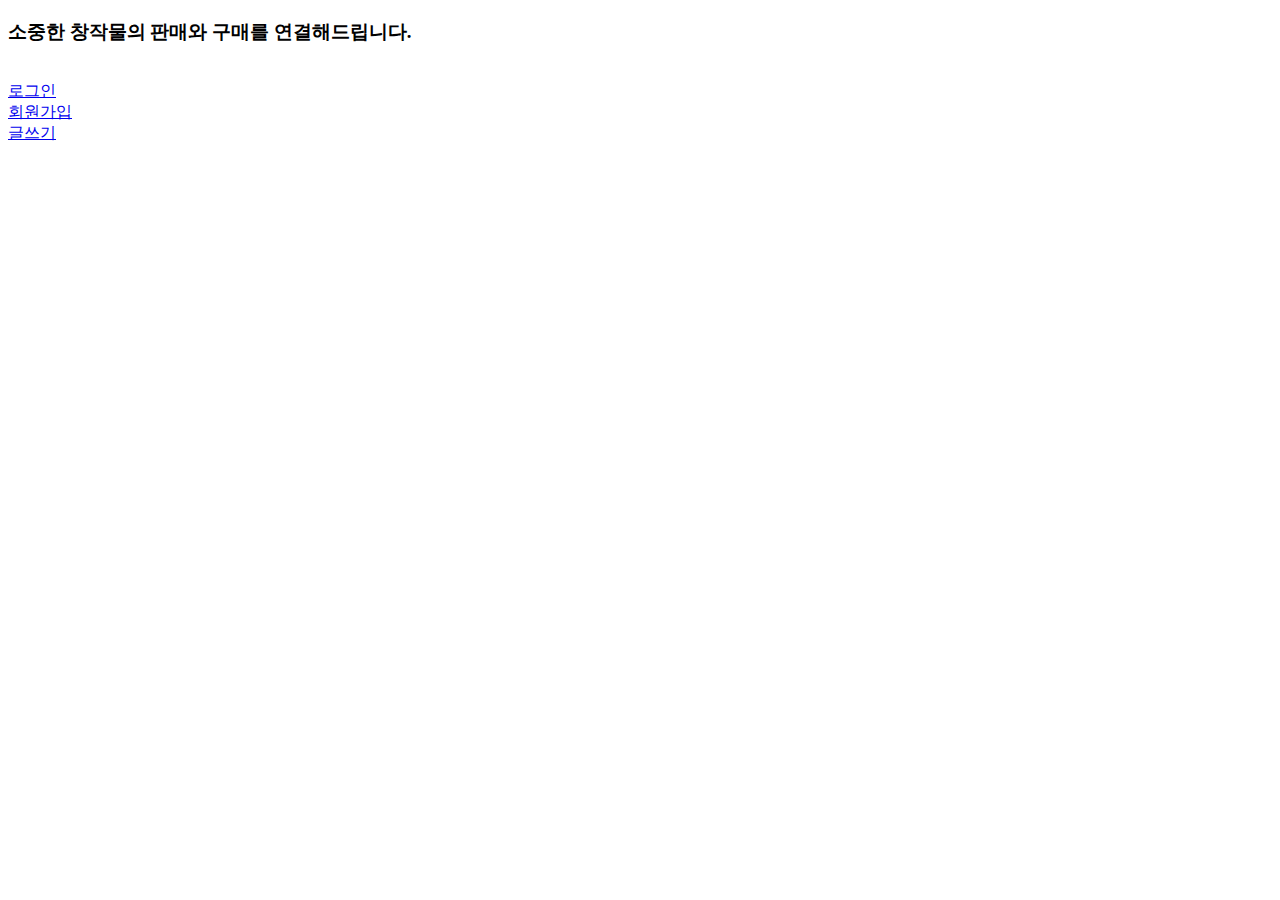
<file: src/main/resources/static/index.html>
<!DOCTYPE html>
<html lang="en">
<head>
    <meta charset="UTF-8">
    <title>나너마켓</title>
</head>
<body>
  <h3> 소중한 창작물의 판매와 구매를 연결해드립니다.</h3>
  <br>
    <a href="/login.html">로그인</a>
  <br>
    <a href="/join.html">회원가입</a>
<br>
  <a href="/market/write">글쓰기</a>
</body>
</html>
</file>
